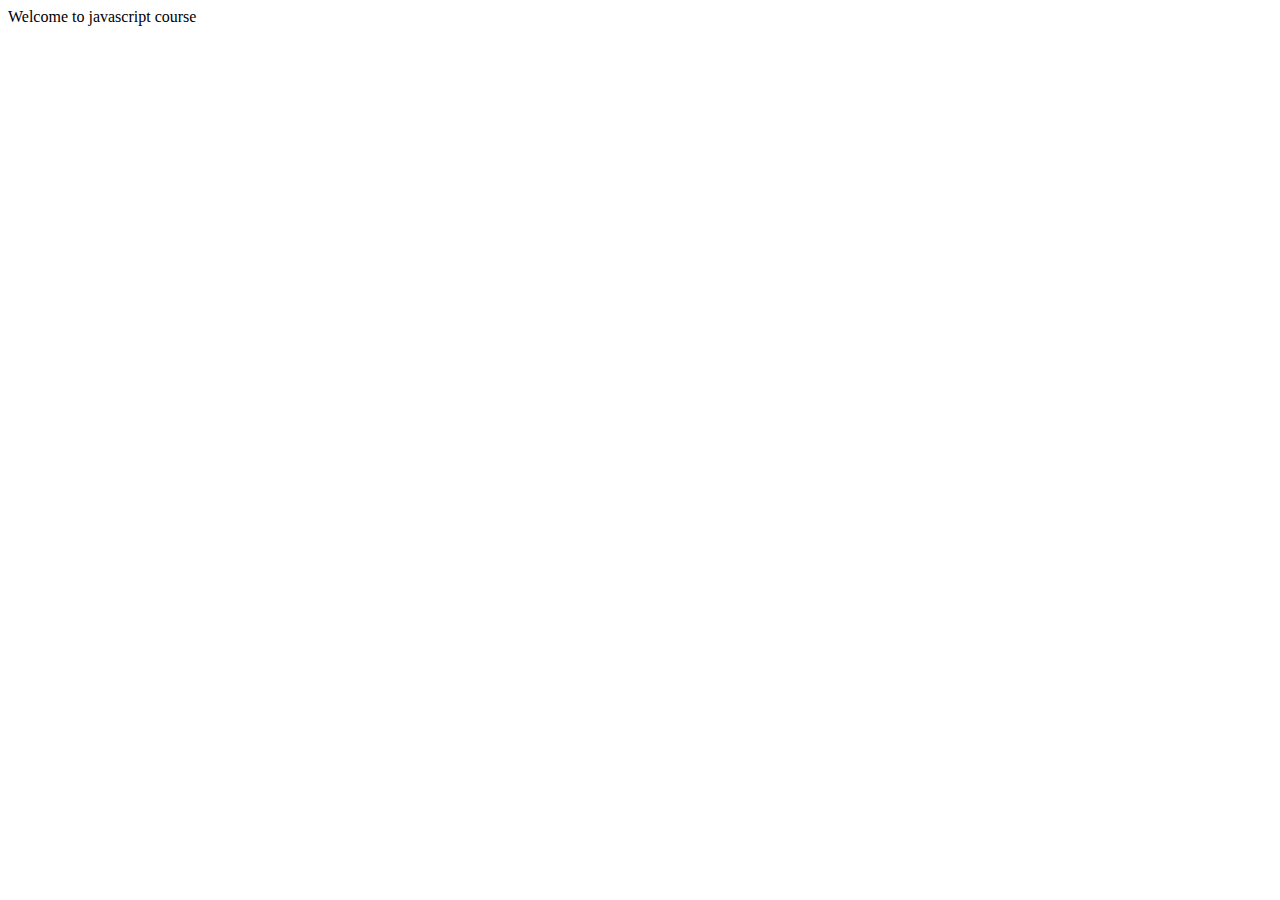
<file: index.html>
<!DOCTYPE html>
<html lang="en">
<head>
    <meta charset="UTF-8">
    <meta name="viewport" content="width=device-width, initial-scale=1.0">
    <title>Document</title>
</head>
<body>
    <div>Welcome to javascript course</div>
     <script src="./controlStructure/conditionalStatement.js"></script>
     <!-- <script src="dataType.js"></script> -->
</body>
</html>
</file>
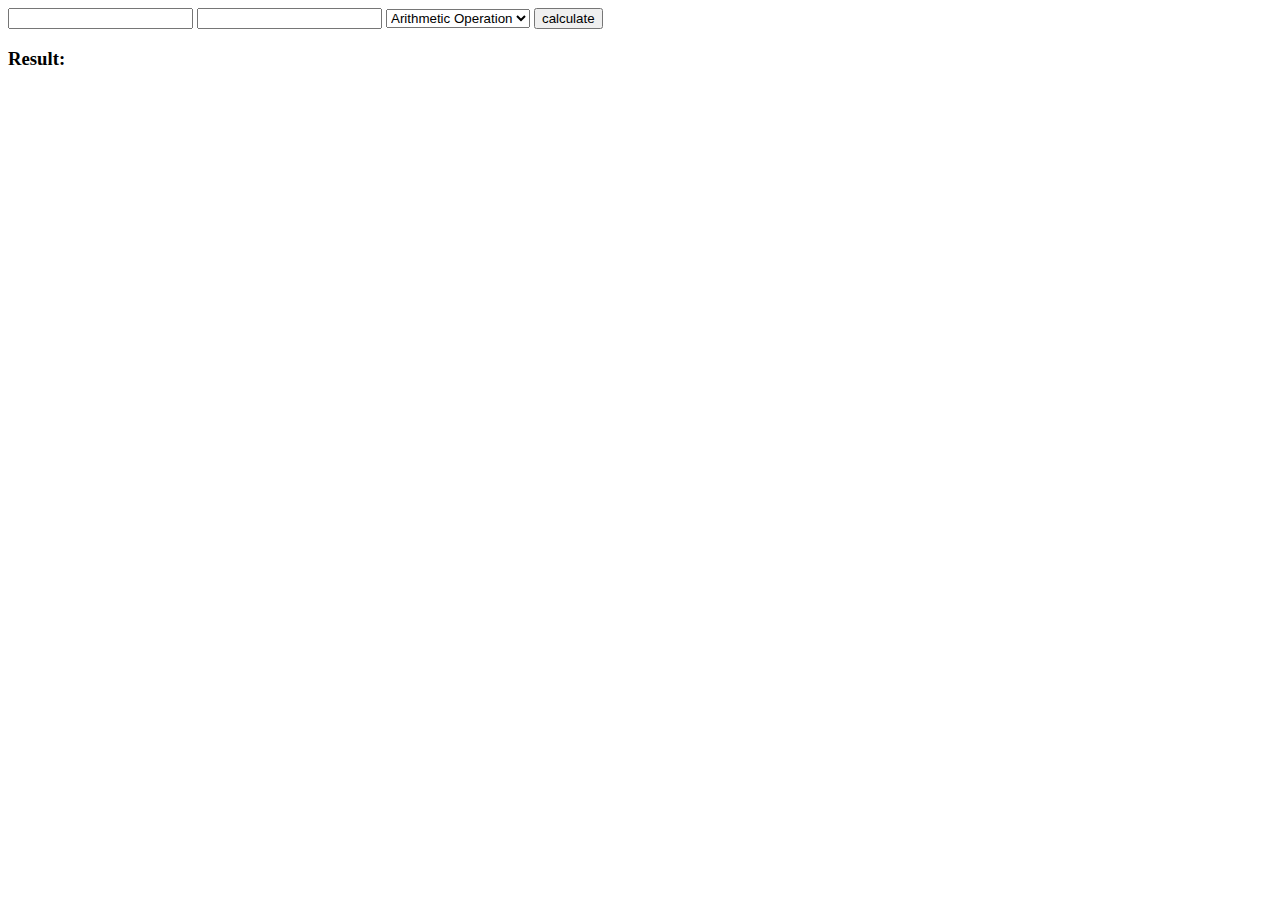
<file: calculator.html>
<!DOCTYPE html>
<html lang="en">
<head>
    <meta charset="UTF-8">
    <meta name="viewport" content="width=device-width, initial-scale=1.0">
    <title>Document</title>
</head>
<body>
    <form action="" id="main">
    <input type="number" id="inp1">
    <input type="number" id="inp2">
    <select name="" id="calculate">
        <option value="">Arithmetic Operation</option>
        <option value="+" id="plus">+</option>
        <option value="-" id="sub">-</option>
        <option value="*" id="mul">*</option>
        <option value="/"  idiv>/</option>
    </select>
    <button type="submit">calculate</button>
    <h3 id="result">Result:</h3>
</form>

<script src="calculator.js"></script>
</body>
</html>
</file>
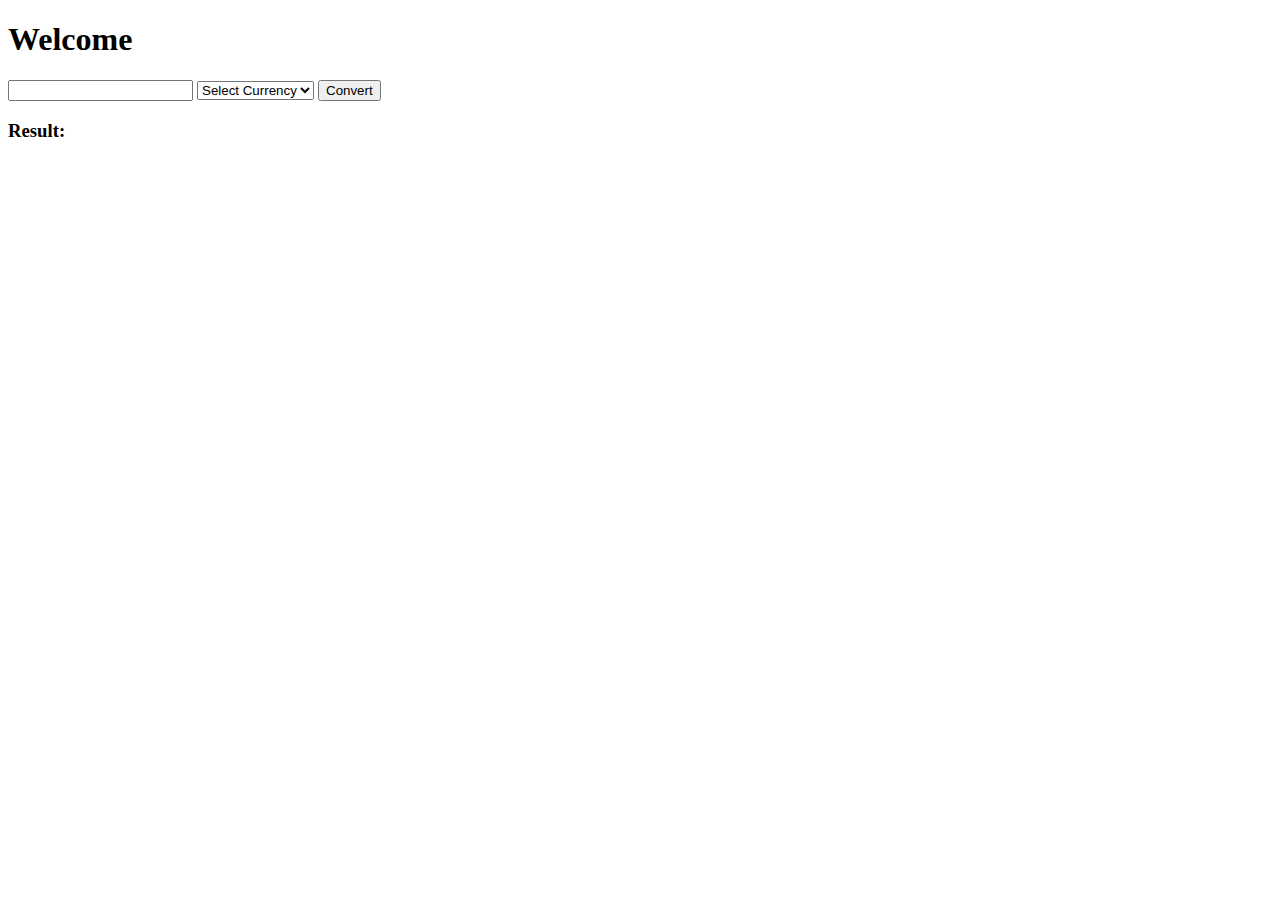
<file: currencyConverter.html>
<!DOCTYPE html>
<html lang="en">
<head>
    <meta charset="UTF-8">
    <meta name="viewport" content="width=device-width, initial-scale=1.0">
    <title>Document</title>
</head>
<body>
    <h1>Welcome</h1>
    <div class="">
        <form action="" id="theform">
            <input type="number" id="amount">
            <select name="" id="option">
                <option value="Select Currency"> Select Currency</option>
                <option value="1550"> Dollar</option>
                <option value="2100"> pounds</option>
            </select>
            <button type="submit" id="convert">Convert</button>
            <h3 id="result">Result:</h3>
        </form>
    </div>
    <script src="currencyConverter.js"></script>
</body>
</html>
</file>
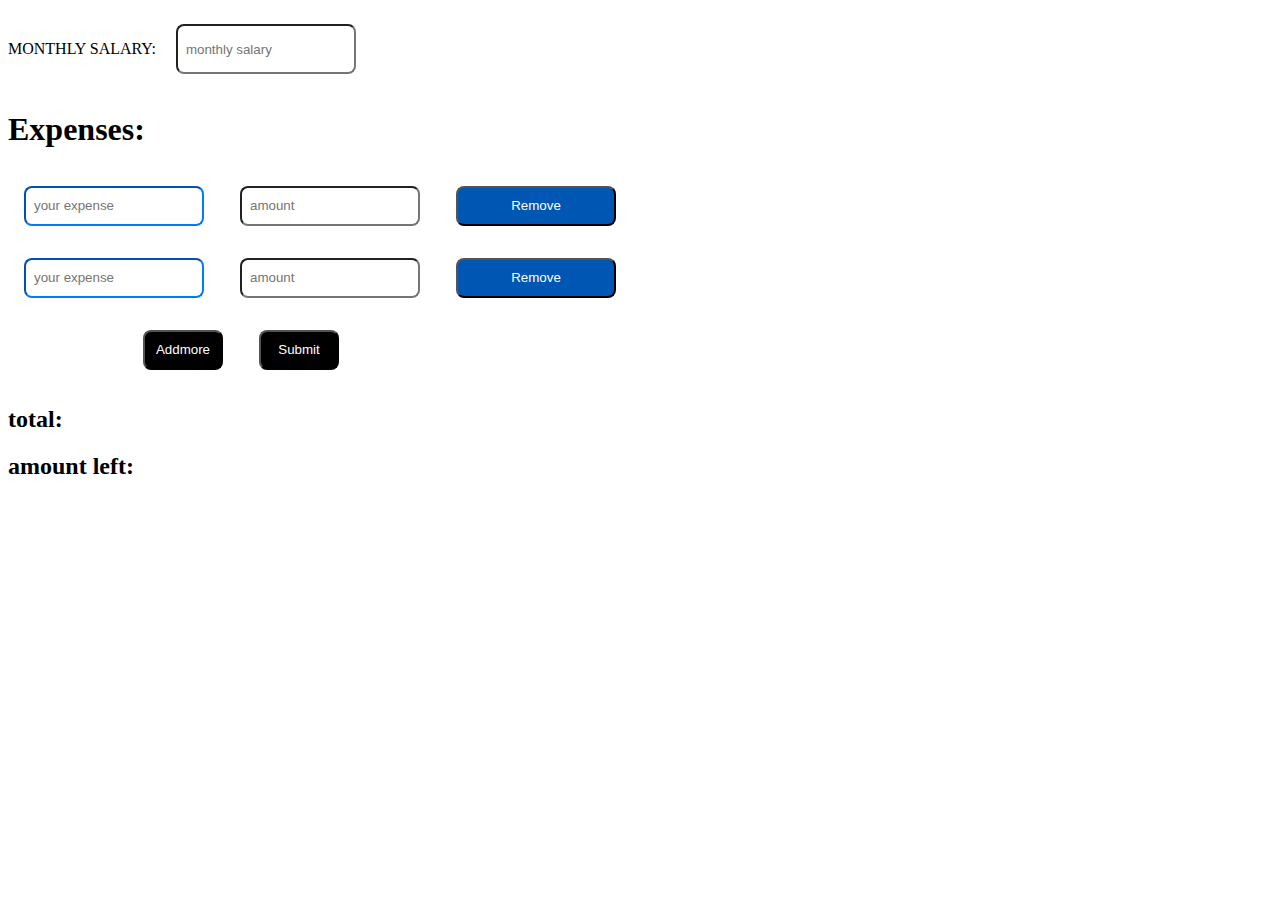
<file: firstjsproject.html>
<!DOCTYPE html>
<html lang="en">

<head>
    <meta charset="UTF-8">
    <meta name="viewport" content="width=device-width, initial-scale=1.0">
    <title>Document</title>

    <link rel="stylesheet" href="firstjsproject.css">
</head>

<body>
    <form>
        <div id="maindiv">
            <div>
                <label for="salary">MONTHLY SALARY:</label>
                <input type="number" placeholder="monthly salary" id="salary" required>
            </div>
            <div class="">
                <h1>Expenses:</h1>
                <input type="text" placeholder="your expense" class="expense">
                <input type="number" class="amount" placeholder="amount" required>
                <button type="button" class="removebtn" onclick="remove_fn(this)">Remove</button>
            </div>
            <div>
                <input type="text" placeholder="your expense" class="expense">
                <input type="number" class="amount" placeholder="amount" required>
                <button type="button" class="removebtn" onclick="remove_fn(this)">Remove</button>
            </div>
        </div>
        <button type="submit" id="addmore" onclick="extend()">Addmore</button>
        <button type="submit" id="submitbtn">Submit</button>

        </div>
    </form>
    <h2>total: <span id="total"></span></h2>
    <h2> amount left: <span id="Amount left"></span></h2>
    <script src="firstjsproject.js"></script>
</body>

</html>
</file>
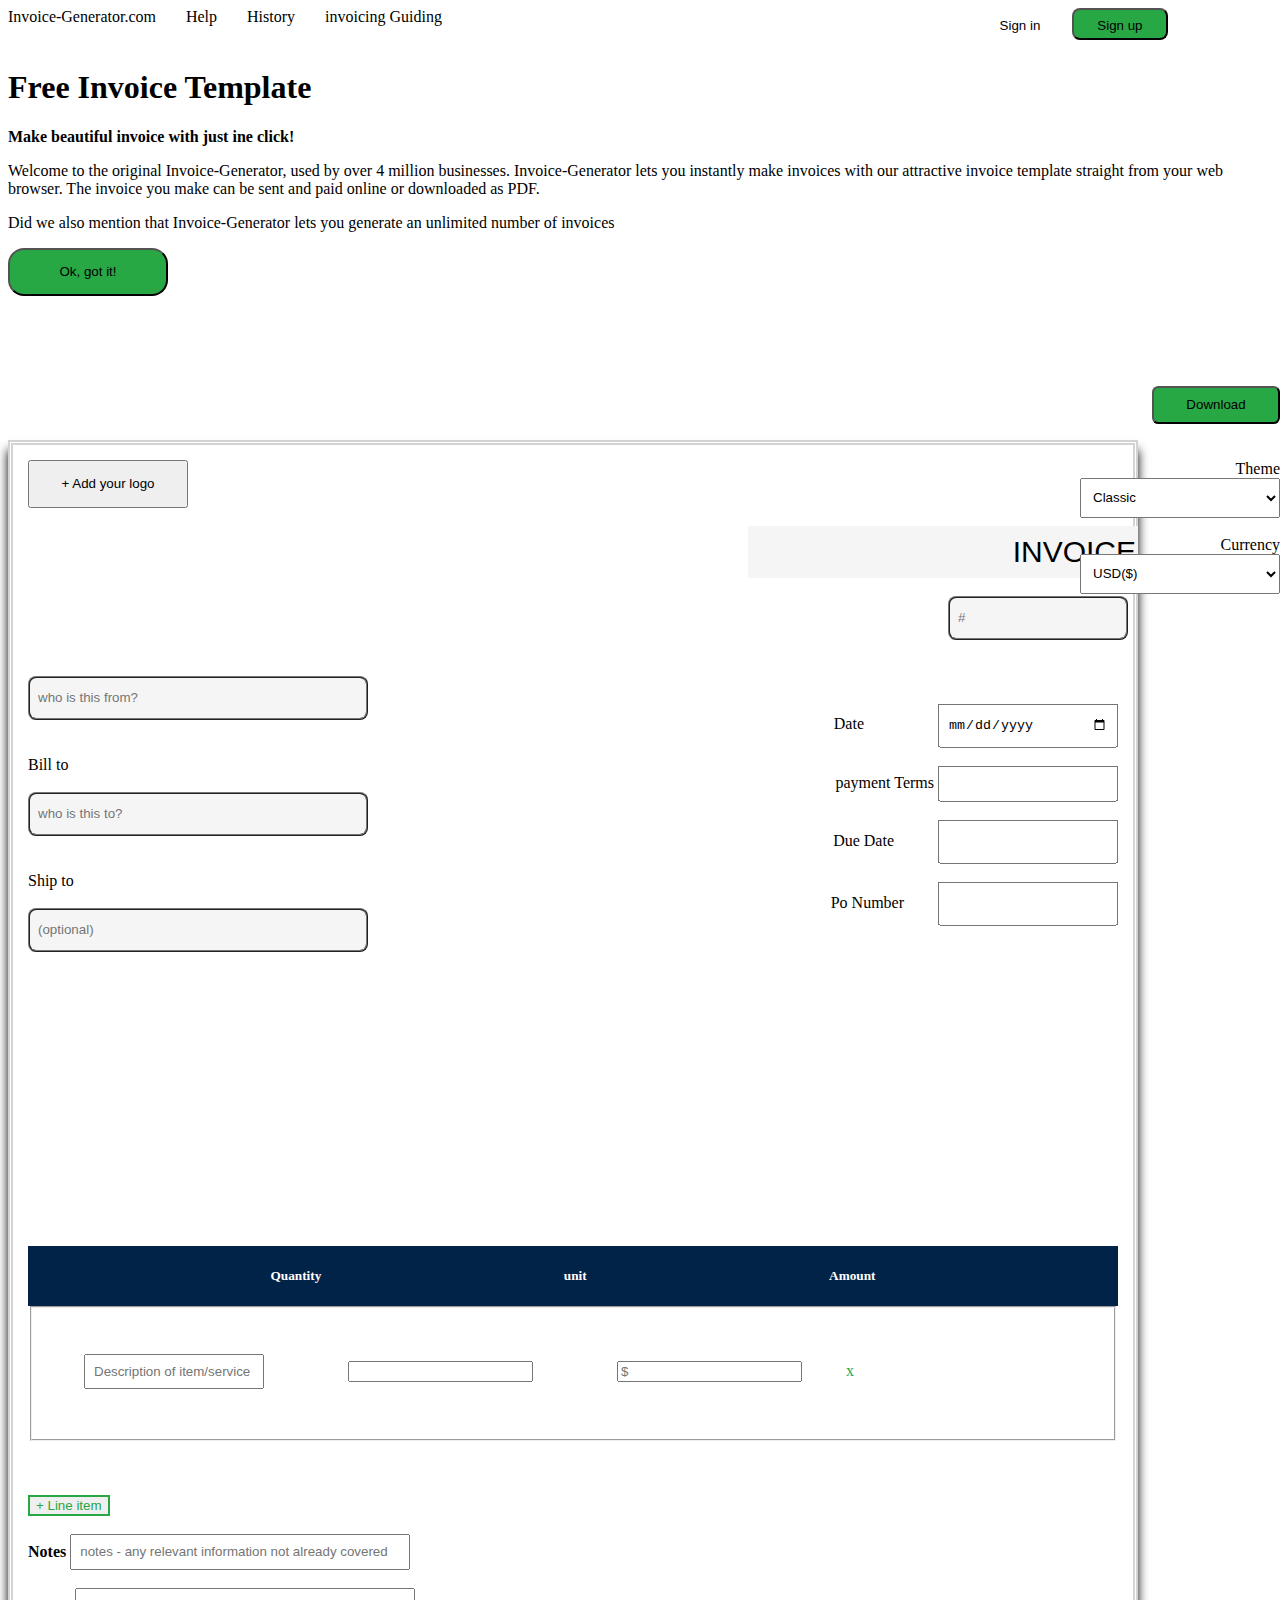
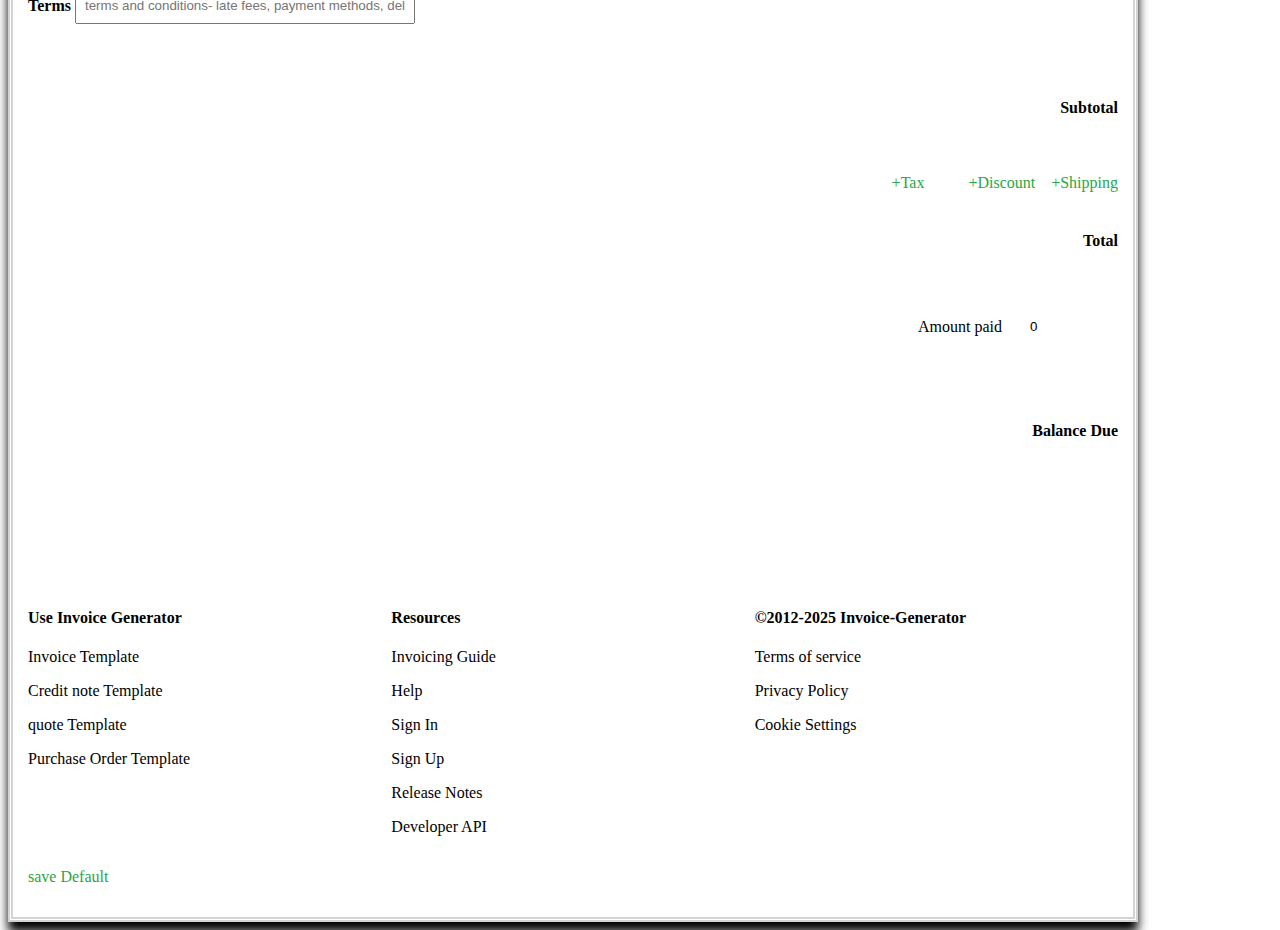
<file: invoice-Generator.html>
<!DOCTYPE html>
<html lang="en">

<head>
    <meta charset="UTF-8">
    <meta name="viewport" content="width=device-width, initial-scale=1.0">
    <title>Document</title>
    <link rel="stylesheet" href="invoice-Generator.css">
</head>

<body>
    <div class="firsthead">
        <a href="">Invoice-Generator.com</a>
        <a href="#help">Help</a>
        <a href="#history">History</a>
        <a href="#invoice guiding">invoicing Guiding</a>
        <div class="insidediv">
            <a href="./invoicesignin.html"><button class="in">Sign in</button></a>
            <a href="./invoicesignup.html"><button class="up">Sign up</button></a>
        </div>
    </div>

    <div class="head">
        <h1>Free Invoice Template</h1>
        <b>Make beautiful invoice with just ine click!</b>
        <br>
        <p>Welcome to the original Invoice-Generator, used by over 4 million businesses. Invoice-Generator lets you
            instantly make invoices with our attractive invoice template straight from your web browser. The invoice you
            make can be sent and paid online or downloaded as PDF.</p>
        <p>Did we also mention that Invoice-Generator lets you generate an unlimited number of invoices</p>
        <button type="button" class="okbtn" onclick=" remove_fn(this)">Ok, got it!</button>
    </div>
    <br>
    <br><br><br><br>
    
    </div>
    <div class="end">
        <button class="downloadbtn">Download</button>
        <br><br><br>
        <label for="">Theme</label>
        <br>
        <select name="" id="" class="conditions">
            <option value="">Classic</option>
            <option value="">Slate</option>
        </select>
        <br><br>
        <label for="">Currency</label>
        <br>
        <select name="" id="" class="conditions">
            <option value="USD($)">USD($)</option>
            <option value="NAIRA()">NAIRA</option>
            <option value="EURO()">EURO</option>
            <option value="YUAN">YUAN</option>
        </select>
    </div>
    <br> <br> <br>
    <div class="mainhead">
        <button class="logobtn">+ Add your logo</button>
        <br><br>
        <input type="text" value="INVOICE" class="itsinvoice">
        <br><br>
        <div class="hero_section">
            <input type="text" placeholder="#" class="section1">
            <br><br><br>
            <input type="text" placeholder="who is this from?" class="section">
          <br><br><br>
            <label for=""> Bill to</label>  <br> <br>
            <input type="text" placeholder="who is this to?" class="section">
    <br><br><br>
            <label for="">Ship to</label><br> <br>
            <input type="text" placeholder="(optional)" class="section">
            </span>
        <br><br>

        <div class="info">
            <label for=""> Date
                <input type="date" class="date">
            </label>
            <br><br>
            <label for=""> payment Terms</label>
            <input type="text" class="terms">
            <br><br>
            <label for=""> Due Date
                <input type="text" class="due">
            </label>
            <br><br>
            <label for=""> Po Number
                <input type="number" class="num">
            </label>
        </div>
        <br><br><br>

        <div class="semi">
            <h5>Quantity</h5>
            <h5 class="unit">unit</h5>
            <h5>Amount</h5>
        </div>
        <div class = "parentdiv">
            <fieldset>
                <input type="text" placeholder="Description of item/service" class="desc">
                <input type="number" id="num_input" oninput="subtotal(); total()">
                <input type="number" id="num_amt" placeholder="$" oninput="subtotal(); total()">
                <span class="cancel" onclick="cancel(this)"> x </span>
            </fieldset>
            <br>
        </div>
        <br><br>
        <button type="click" id="addbtn">+ Line item</button>

        <br><br>
        <div class="no">
            <b>Notes</b>
            <input type="text" class="note" placeholder="notes - any relevant information not already covered">
            <br><br>
            <b>Terms</b>
            <input type="text" class="note"
                placeholder="terms and conditions- late fees, payment methods, delivery schedule">
        </div>
        <br> <br> <br>
        <div class="taxarea">
 <h4>Subtotal<span class="sub"></span></h4>
<br> <br>

        </div>
<div class="discountarea">
    <span class="tax">+Tax</span>
    <span class ="discountbtn">+Discount</span>&nbsp;&nbsp;&nbsp;
     <span class="shipping">+Shipping</span>
</div>
<br>
<div class="taxarea">
 <h4>Total<span class="subs"></span></h4>

</div> <br><br>
<div class="taxarea">
    <label for="">Amount paid</label>&nbsp;&nbsp;&nbsp;&nbsp;
<input type="number" class="amt"  oninput="balancedue()" placeholder="$" value="0">
</div>
<br><br><br>
<div class="taxarea">
    <h4>Balance Due<span class="balance_due"></span></h4>
    </div>
    </div>

    <br><br><br><br>

    </fieldset>
    <br> <br><br>
    <div class="resources">
        <div class="">
            <h4>Use Invoice Generator</h4>
            <p>Invoice Template</p>
            <p>Credit note Template</p>
            <p>quote Template</p>
            <p>Purchase Order Template</p>
        </div>


        <div class="">
            <h4>Resources</h4>
            <p>Invoicing Guide</p>
            <p>Help</p>
            <p>Sign In</p>
            <P>Sign Up</P>
            <p>Release Notes</p>
            <p>Developer API</p>
        </div>
        <div class="">
            <h4>&copy;2012-2025 Invoice-Generator</h4>
            <p>Terms of service</p>
            <p>Privacy Policy</p>
            <p>Cookie Settings</p>
        </div>
    </div>

    <p class="save">save Default</p>
    <script src="invoice-Generator.js"></script>
</body>

</html>
</file>
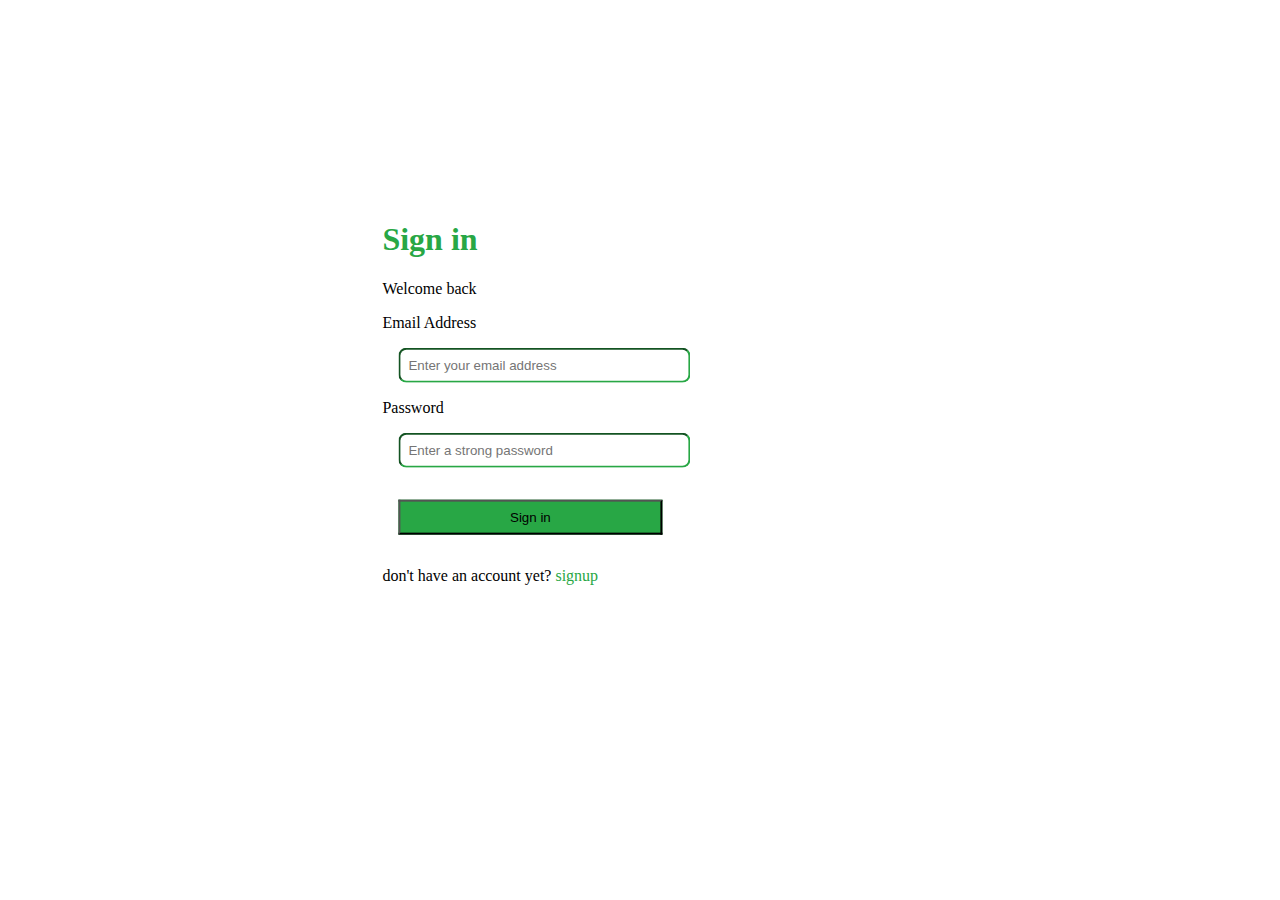
<file: invoicesignin.html>
<!DOCTYPE html>
<html lang="en">
<head>
    <meta charset="UTF-8">
    <meta name="viewport" content="width=`, initial-scale=1.0">
    <title>Document</title>
    <link rel="stylesheet" href="invoicesignin.css">
</head>
<body>
    <div class="main">
        <h1>Sign in</h1>
        <p>Welcome back</p>
        <label for="Email">Email Address</label> <br>
        <input type="text" placeholder="Enter your email address">
        <br>
        <label for="Password">Password</label> <br>
        <input type="password" placeholder="Enter a strong password">
        <br>
        <button>Sign in</button> <br>
        <p>don't have an account yet? <a href="invoicesignup.html" class="signup">signup</a></p>
    </div>
</body>
</html>
</file>
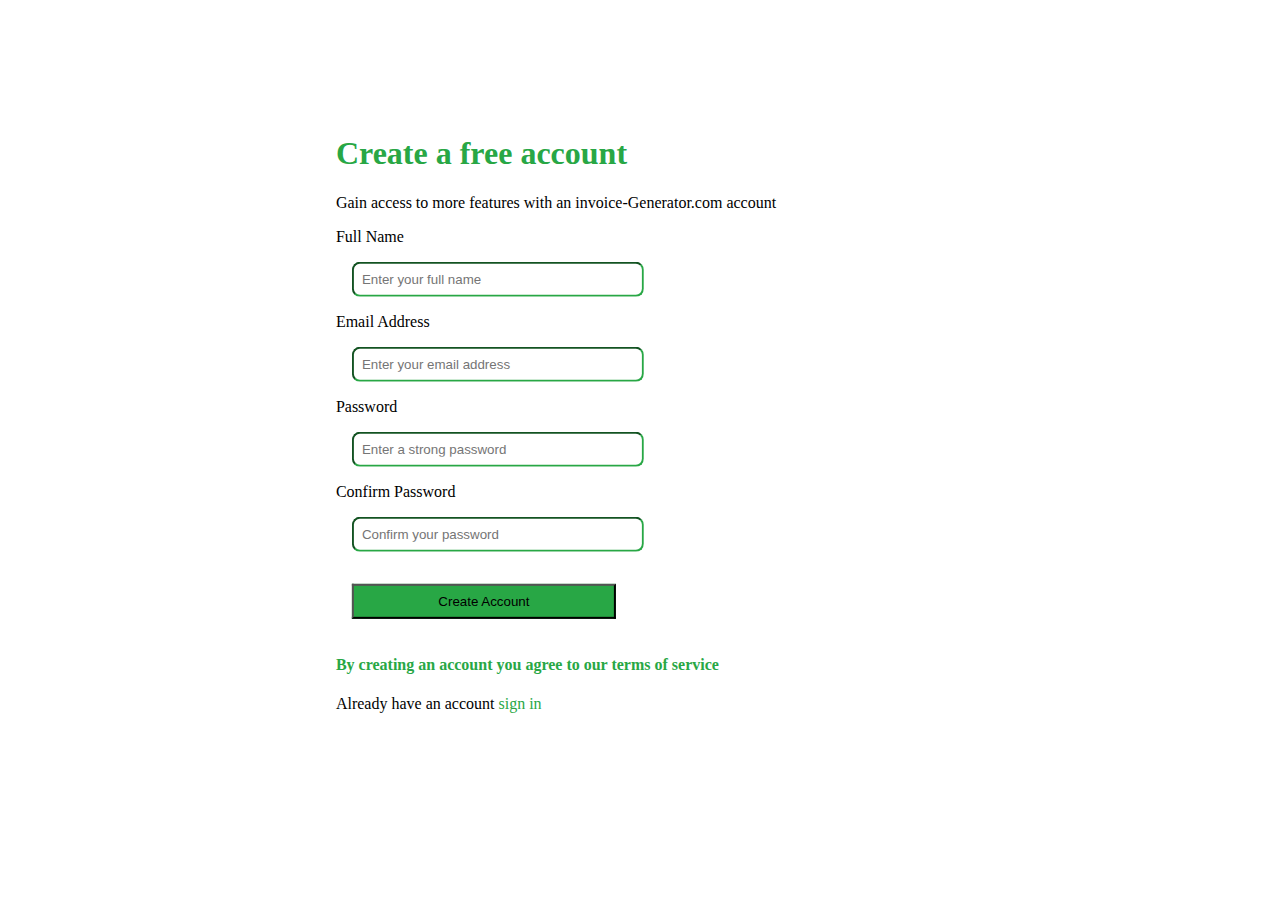
<file: invoicesignup.html>
<!DOCTYPE html>
<html lang="en">
<head>
    <meta charset="UTF-8">
    <meta name="viewport" content="width=device-width, initial-scale=1.0">
    <title>Document</title>
    <link rel="stylesheet" href="invoicesignup.css">
</head>
<body>
    <div class="main">
        <h1>Create a free account</h1>
        <p>Gain access to more features with an invoice-Generator.com account</p>
        <label for="Full name">Full Name</label> <br>
        <input type="text" placeholder="Enter your full name">
        <br>
        <label for="Email">Email Address</label> <br>
        <input type="text" placeholder="Enter your email address">
        <br>
        <label for="Password">Password</label> <br>
        <input type="password" placeholder="Enter a strong password">
        <br>
        <label for="password"> Confirm Password</label> <br>
        <input type="password" placeholder="Confirm your password">
        <br> 
        <button>Create Account</button> <br>
        <h4 class="second">By creating an account you agree to our terms of service</h4>
        <p>Already have an account <a href="./invoicesignin.html" class="signin">sign in</a></p>
    </div>

    
</body>
</html>
</file>
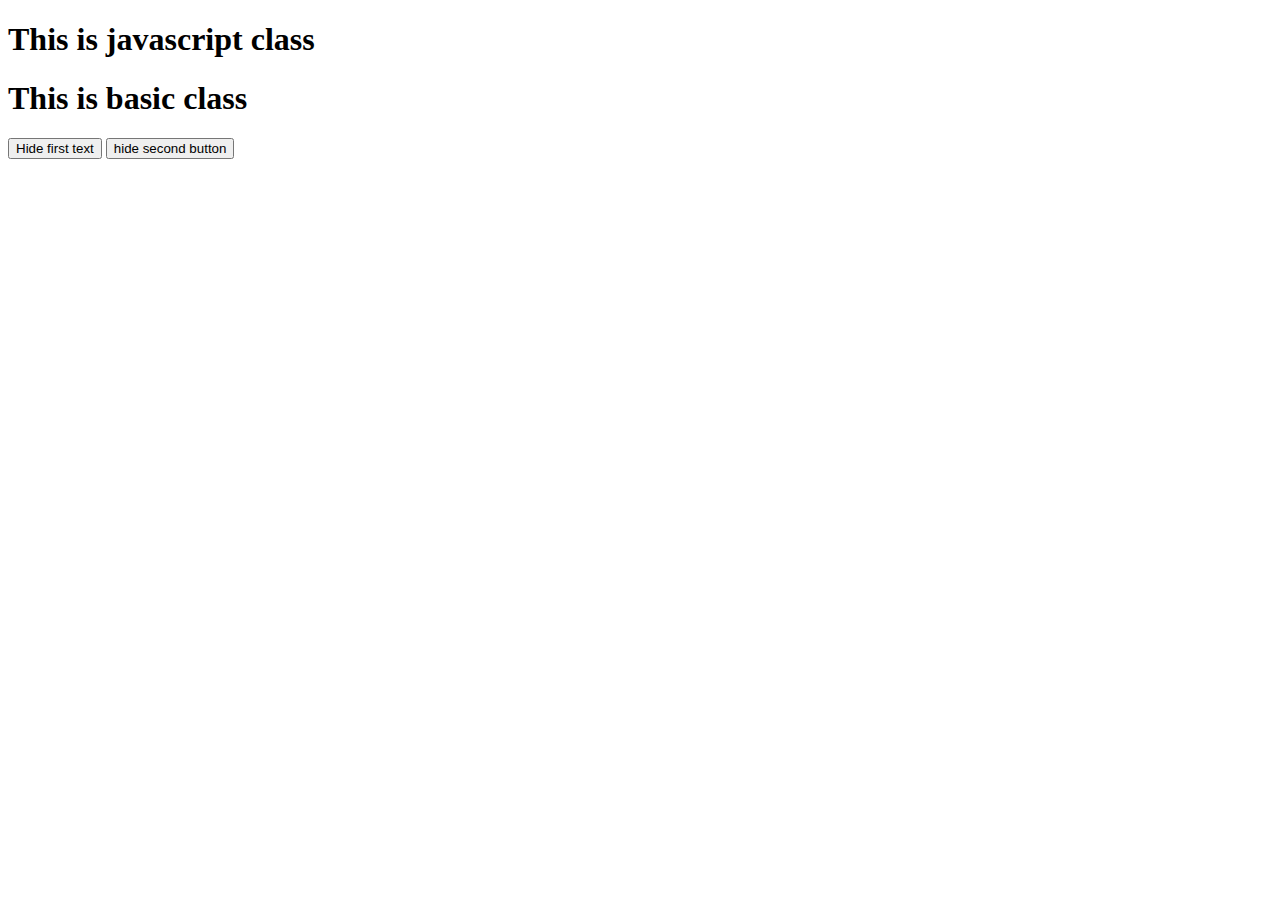
<file: jquery.html>
<!DOCTYPE html>
<html lang="en">
<head>
    <meta charset="UTF-8">
    <meta name="viewport" content="width=device-width, initial-scale=1.0">
    <title>Document</title>
</head>
<body>
    <h1 id="h1text" class="h1textclass">This is javascript class</h1>
    <h1 id="h1text2" class="h1textclass">This is basic class</h1>
<button type="button" id="firstbtn">Hide first text</button>
<button type="button" id="secondbtn"> hide second button</button>
<script src="jquery.js"></script>
</body>
</html>
</file>
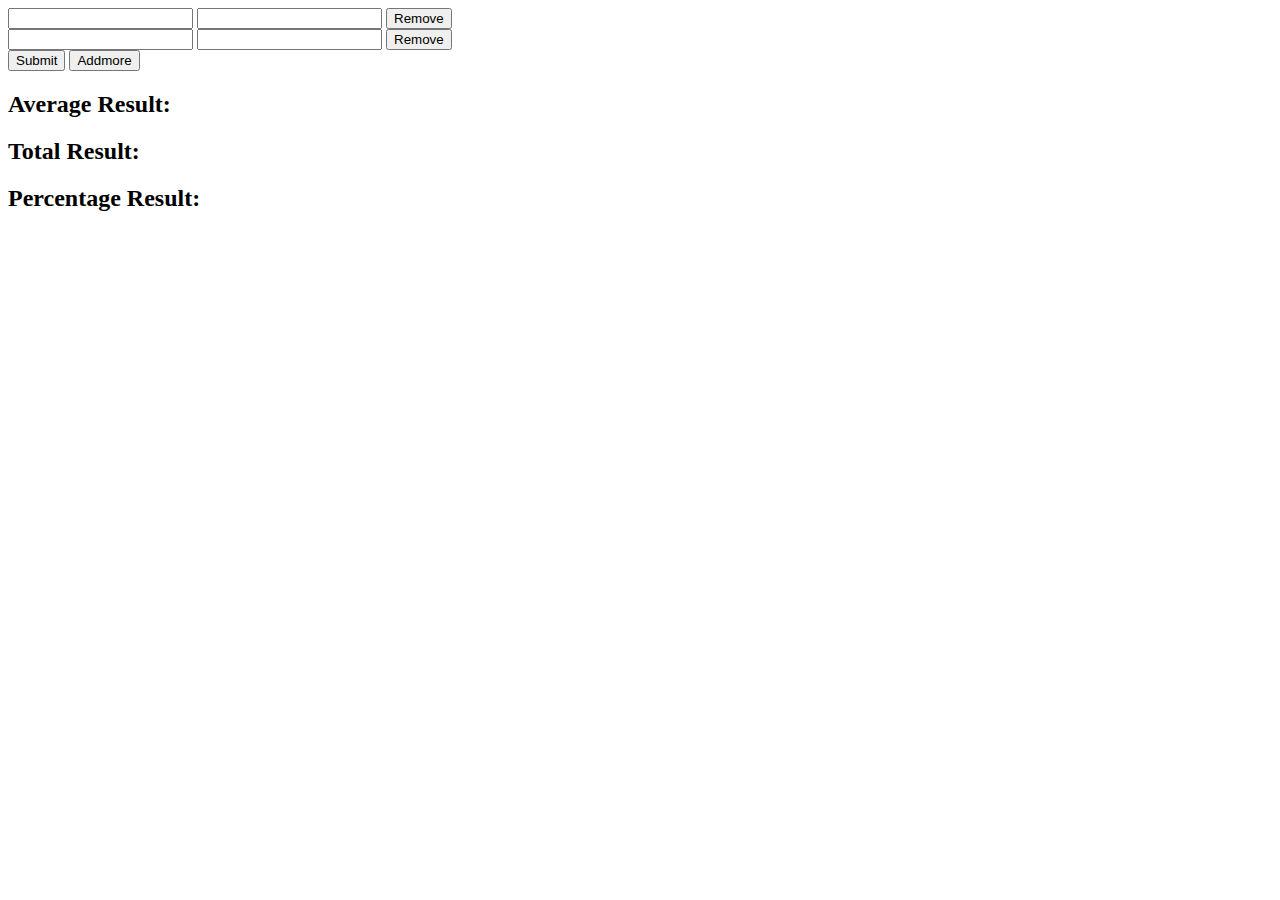
<file: new.html>
<!DOCTYPE html>
<html lang="en">

<head>
    <meta charset="UTF-8">
    <meta name="viewport" content="width=device-width, initial-scale=1.0">
    <title>Document</title>
</head>

<body>

    <!-- <form action="" id="theform">
        <input type="number" id="num1" >
        <input type="number" id="num2">
        <button type="submit" id="submitbtn">Submit</button>
    </form> -->

    <!-- <input type="number" id="num1" >
     <input type="number" id="num2">
      <button type="submit" id="submitbtn" onclick="sumit()">Submit</button>
    
    <h2>Result:<span id="mytotal"></span></h2> -->
    <!-- <form id="theform">
        <div>
            <input type="text" id="subject1">
            <input type="number" id="score1">
        </div>
        <div>
            <input type="text" id="subject2">
            <input type="number" id="score2">
        </div>
        <button type="submit" id="submitbutton">Submit</button>
    </form>
    <h2>Result:<span id="mytotal"></span></h2>-->



    <!-- CODE FOR AVERAGE SCORE, TOTAL SCORE, PERCENTAGE -->

    <div id="parentdiv">
        <div>
            <input type="text" class="subject1">
            <input type="number" class="score1">
            <button type="button" onclick="remove_fn(this)"> Remove</button>
        </div>

        <div>
            <input type="text" class="subject1">
            <input type="number" class="score1">
            <button type="button" onclick="remove_fn(this)"> Remove</button>
        </div>

        <!-- <div>
            <input type="text" id="subject3">
            <input type="number" id="score3">
            <button type="button" onclick="remove_fn(this)"> Remove</button>
        </div>

        <div>
            <input type="text" id=" subject4">
            <input type="number" id="score4">
            <button type="button" onclick="remove_fn(this)"> Remove</button>
        </div> -->
    </div>
    <button type="submit" id="submitbtn">Submit</button>
    <button type="submit" onclick="add_more_fn()" id="addmore">Addmore</button>
    </form>
    <h2> Average Result: <span id="average"></span></h2>
    <h2>Total Result: <span id="total"></span></h2>
    <h2> Percentage Result: <span id="percentage"></span></h2>
    <p id="text"></p>


    <script src="new.js"></script>

</body>

</html>
</file>
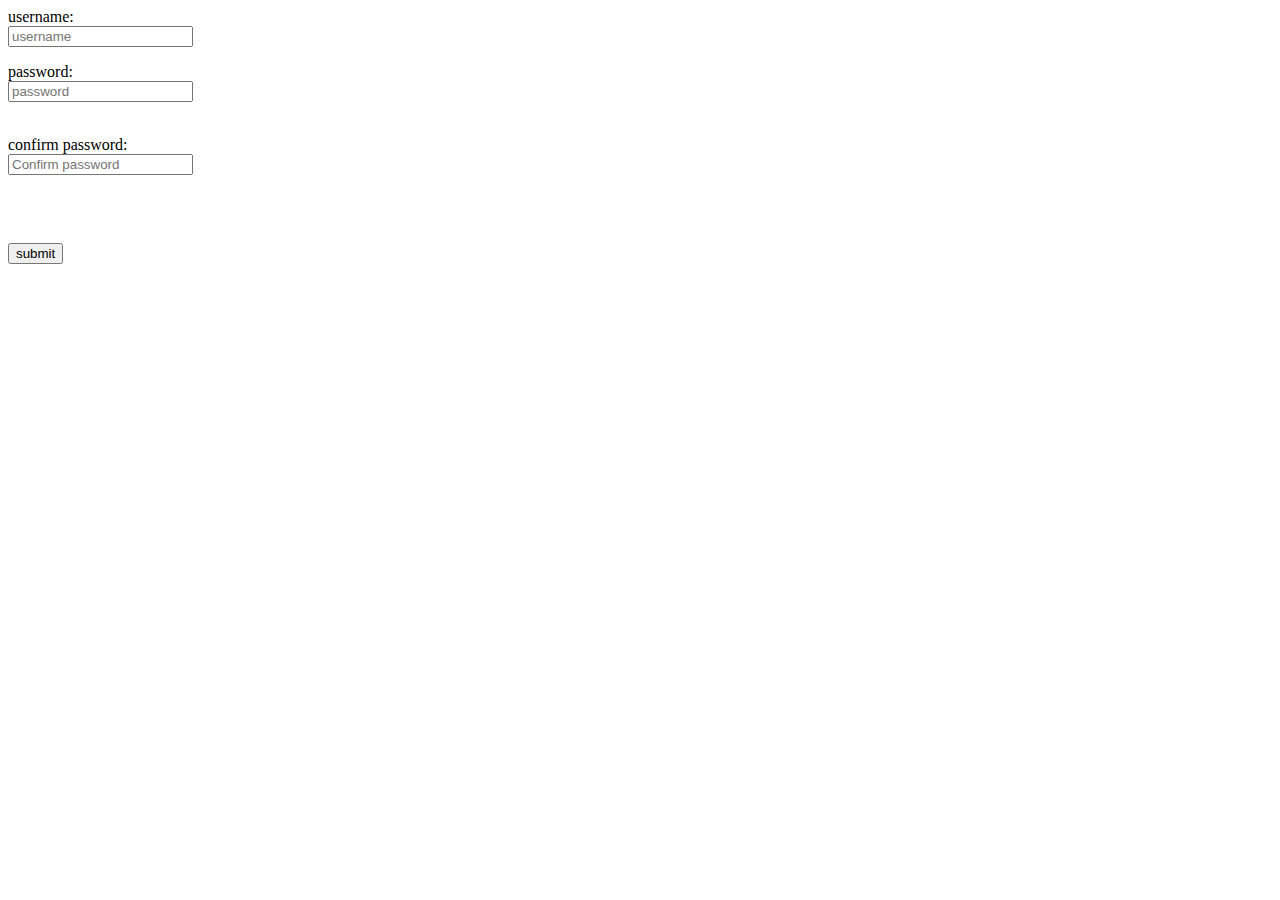
<file: newclass.html>
<!DOCTYPE html>
<html lang="en">

<head>
    <meta charset="UTF-8">
    <meta name="viewport" content="width=device-width, initial-scale=1.0">
    <title>Document</title>
    <link rel="stylesheet" href="newclass.css">
</head>

<body>
    <form action="" id="itsform">
        <div class="form-group">
            <label for="username"> username:</label>
            <br>
            <input type="text" id="username" placeholder="username">
            <br>
            <p id="user"></p>
        </div>
        <div class="form-group">
            <label for="password"> password:</label>
            <br>
            <input type="password" id="password" placeholder="password">
            <p id="password_warning"></p>
        </div>
        <br>
        <div class="form-group">
            <label for="comfirm password"> confirm password:</label>
            <br>
            <input type="password" id="c-password" placeholder="Confirm password" oninput="confirmpassword()">
            <p id="confirm_warning"></p>
            <br> <br>
        </div>
        <div class="info">
            <p id="username_info"></p>
            <p id="password_info"></p>
            <p id="confirmpassword_info"></p>
        </div>
        <button type="submit" id="submit">submit</button>
    </form>
<br><br><br>




    


</html>
    
    <script src="newclass.js"></script>
</body>

</html>
</file>
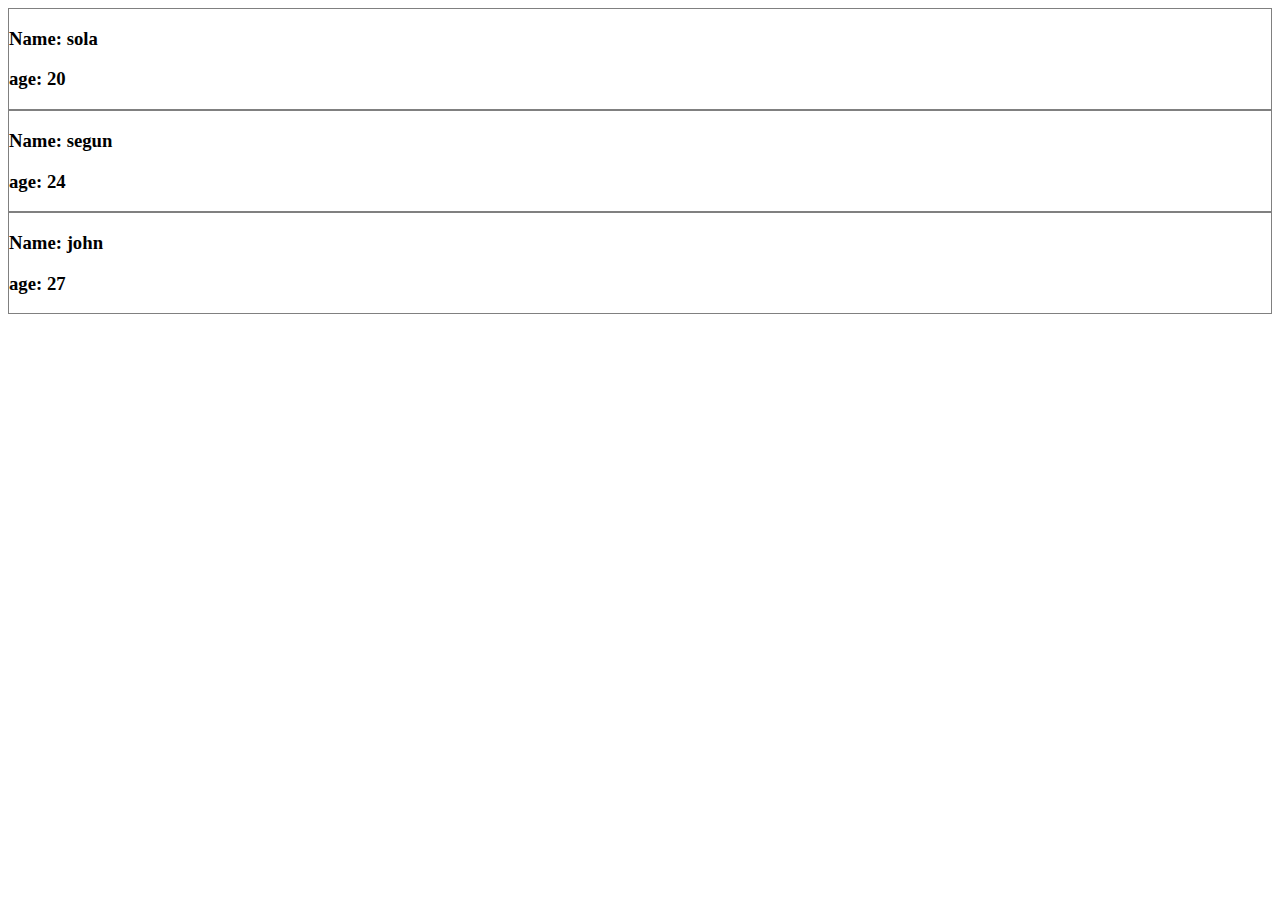
<file: practice.html>
<!DOCTYPE html>
<html lang="en">

<head>
    <meta charset="UTF-8">
    <meta name="viewport" content="width=device-width, initial-scale=1.0">
    <title>Document</title>
</head>

<body>

</body>

</html>

<body>
    <!-- <form action="">
        <div>
            <input type="number" class="input1">
            <input type="number" class="input2">
        </div>

        <div>
            <input type="number" class="input1">
            <input type="number" class="input2">
        </div>
        
        <div>
            <input type="number" class="input1">
            <input type="number" class="input2">
        </div>
        <button type="submit" id="submitbtn" >Submit</button>
        <h2>total sum:<span id="sum1"></span></h2>
        <h2>total sum:<span id="sum2"></span></h2>
        <h2>difference:<span id="difference3"></span></h2>
    </form> -->

<div id="parentdiv">
<div>
</div> 

    </div>

    <div id="main">
<button type="button" id="submitbtn">Generate</button>
<h1>Welcome</h1>
<div class="card" style="border: 1px solid grey">
    <!-- <h3>Chukwu</h3>
    <h3>57</h3> -->
</div>
</div>












    <script src="practise.js"></script>
</body>

</html>
</file>
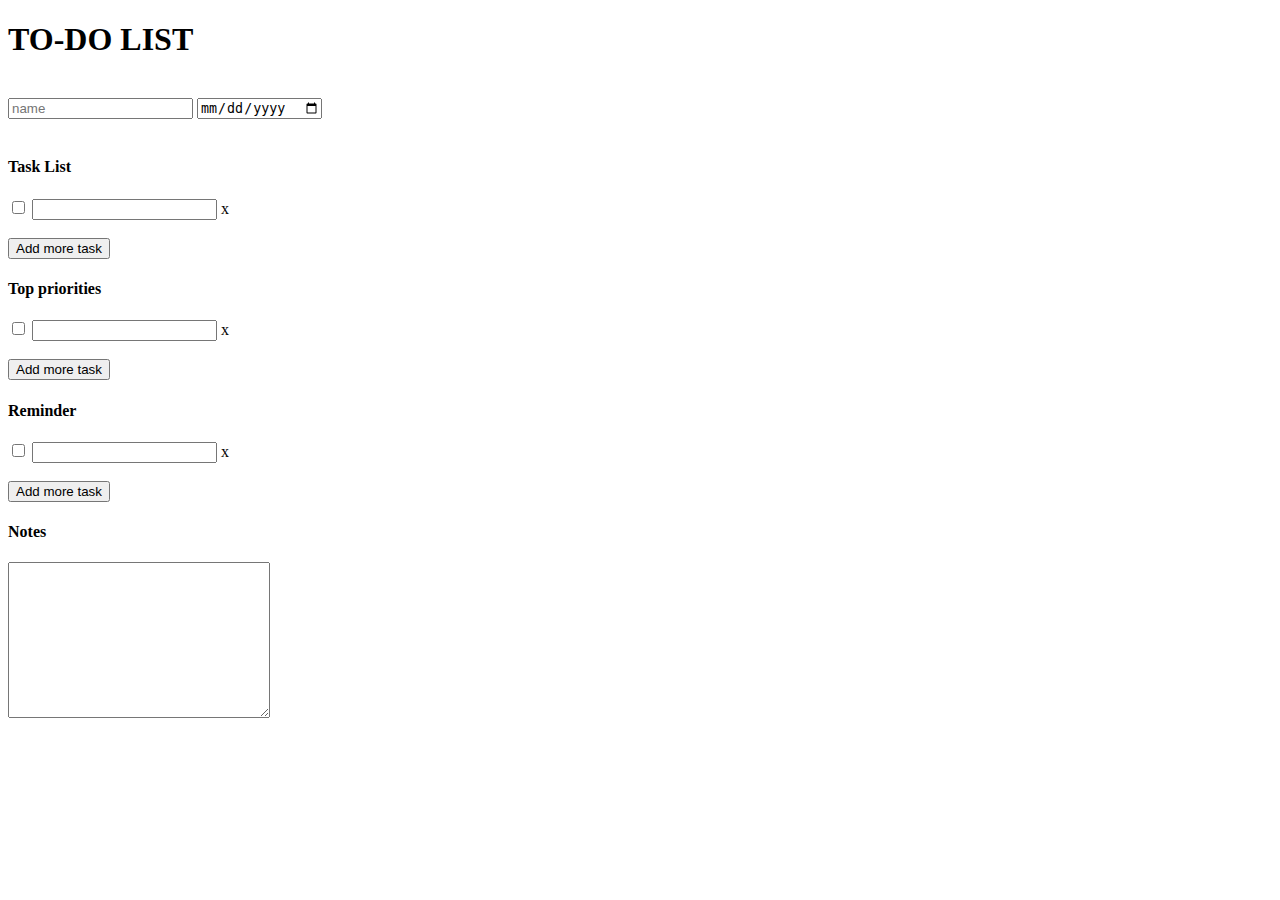
<file: todolist.html>
<!DOCTYPE html>
<html lang="en">
<head>
    <meta charset="UTF-8">
    <meta name="viewport" content="width=device-width, initial-scale=1.0">
    <title>Document</title>
    <link rel="stylesheet" href="todolist.css">
</head>
<body>
    <h1>TO-DO LIST</h1>
    <br>
    <input type="text" placeholder="name">
    <input type="date">

    <br><br>
    <div class="main">
<div id ="tasklist">
    <h4 class="tasks">Task List</h4> 
<input type="checkbox"> <span><input type="text"></span>  <span class="remove" onclick="remove_fn(this)">x</span><br> <br>
</div>
<button type="submit" class="add"> Add  more task</button>
<br>
<div id ="top">
    <h4 class="tasks">Top priorities</h4>
    <input type="checkbox"> <span><input type="text"></span> <span class="remove"onclick="remove_fn(this)">x</span><br> <br>
</div>
<button type="button" class="top" > Add  more task</button>
<br>
<div id ="reminder">
    <h4 class="tasks">Reminder</h4>
    <input type="checkbox"> <span><input type="text"></span> <span class="remove" onclick="remove_fn(this)">x</span><br> <br>
</div>
<button type="button" class="re"> Add  more task</button>
    <div class="note">
        <h4 class="tasks">Notes</h4>
        <textarea name="" id="" cols="30" rows="10"></textarea>
    </div>
</div>


    </div>
  <script src="todolist.js"></script>
</body>
</html>
</file>
<file: firstjsproject.css>
:root{
    --primary_color:#000;
    --secondary_color: #fff;
    --tertiary_color:#007bff;
    --complementary_color:#0056b3;
}
body{
    background-color: var(--secondary_color);

}
.expense{
    width: 10rem;
    padding: 0.5rem;
    margin: 1rem;
    height: 20px;
    border-radius: 0.5rem; 
}
.amount{
    width: 10rem;
    padding: 0.5rem;
    margin: 1rem;
    height: 20px;
    border-radius: 0.5rem;
}
#salary{
    width: 10rem;
    padding: 0.5rem;
    margin: 1rem;
    height: 30px;
    border-radius: 0.5rem;
}
.maindiv{
    display: block;
    flex-wrap: wrap;
    flex-direction: column;
    align-items: center;
    position: absolute;
    top: 40%;
    left: 40%;
    transform: translate(-40%, -40%)
    
}
.maindiv input{
    margin: 0.5rem;
    padding: 0.5rem;
    border-radius: 0.5rem;
    font-size: 20px;
}

.expense{
    border-color: var(--tertiary_color)
}
input:hover{
    cursor:pointer;
    border-color: var(--primary_color);
}
.removebtn{
width: 10rem;
    padding: 0.5rem;
    margin: 1rem;
    height: 40px;
    border-radius: 0.5rem;
    background-color: var(--complementary_color);
    color: #fff;
}
.removebtn:hover{
    background-color: var(--primary_color);
    cursor: pointer;

}
#addmore{
    width: 5rem;
    padding: 0.5rem;
    margin: 1rem;
    height: 40px;
    border-radius: 0.5rem;
    background-color: var(--primary_color);
    color: #fff; 
    margin-left: 135px;
    cursor: pointer;
}
#submitbtn{
    width: 5rem;
    padding: 0.5rem;
    margin: 1rem;
    height: 40px;
    border-radius: 0.5rem;
    background-color: var(--primary_color);
    color: #fff; 
    cursor: pointer;
}
</file>
<file: invoice-Generator.css>
:root{
    --primary_color:#000;
    --secondary_color: #fff;
    --tertiary_color:#28a745;
    --complementary_color:#012347;
    --others:whitesmoke;
}
body{
 background-color:  var(--secondary_color);
 
}

 .head{
    background-color: var(--others);
 }
  .mainhead{
    padding: 15px;
    box-shadow: lightgrey;
    border: 5px double lightgrey ;
    margin-right: 200px;
    box-shadow: 0px 10px 10px ;
    /* outline: 1px solid lightgrey; */
    width: 1090px;

 }
.firsthead{
    display: flex;
    text-align: right;
    text-decoration: none;
    gap: 30px;
    background-color:var(--secondary_color);
    height: 40px;
}
.firsthead a{
    text-decoration: none;
    color:var(--primary_color)

}
.firsthead a:hover{
    text-decoration: underline;
    cursor: pointer;
}
.insidediv{
    margin-left: 500px;
}
.in{
    text-decoration: none;
    border-radius: 0.5rem;
    padding: 0.5rem;
    height: 2rem;
    width: 6rem;
    background-color: var(--secondary_color);
    border: none;
}
.in:hover{
    cursor: pointer;
    text-decoration: underline;
    background-color: var(--tertiary_color);
}
.up{
    text-decoration: none;
    border-radius: 0.5rem;
    padding: 0.5rem;
    height: 2rem;
    width: 6rem;
    background-color: var(--tertiary_color);
}
.up:hover{
    cursor: pointer;
    text-decoration: underline;
    background-color: var(--secondary_color); 
}
.head{
   background-color: var(--secondary_color);
}
.okbtn{
    border-radius: 1rem;
    padding: 0.5rem;
    height: 3rem;
    width: 10rem;
    background-color: var(--tertiary_color);
}
.okbtn:hover{
    cursor: pointer;
    background-color: var(--primary_color);
    color: var(--secondary_color);
}

.logobtn{
    padding: 0.5rem;
    height: 3rem;
    width: 10rem;
}

.hero_section{
    background-color: var(--secondary_color);
}

.section1{
    padding: 0.5rem;
    height: 1.5rem;
    width: 10rem;
    background-color:  var(--others);
    border-radius: 0.5rem;
    border-style: ridge;
    margin-left: 920px;
}
.section{
    padding: 0.5rem;
    height: 1.5rem;
    width: 20rem;
    background-color:  var(--others);
    border-style: ridge ;
    border-radius: 0.5rem;
}
.itsinvoice{
    border-style: hidden;
    font-size: 30px;
    background-color: var(--others);
    margin-left: 720px;
    direction: rtl;
    text-align: right;
    height: 50px;
    
}
.date{
    padding: 0.5rem;
    height: 1.5rem;
    width: 10rem; 
    margin-left: 70px;
    
}
.terms{
    padding: 0.5rem;
    height: 1rem;
    width: 10rem;
}
.due{
    padding: 0.5rem;
    height: 1.5rem;
    width: 10rem;   
    margin-left: 40px;
}
.note{
    padding: 0.5rem;
    height: 1rem;
    width: 20rem;
}
.num{
    padding: 0.5rem;
    height: 1.5rem;
    width: 10rem;   
    margin-left: 30px;
} 
.semi{
justify-content:space-evenly;
display: flex;
background-color: var(--complementary_color);
color: var(--secondary_color);
/* top: 100%;
left: 10%;
transform: translate(-0%, -350%);  */
}


.info{
    text-align:right;
    position: relative;
    top: 80%;
    left: 10%;
    transform: translate(-10%, -120%); 

}
.amt{
    border-style: hidden;
    padding: 0.5rem;
    height: 1.5rem;
    width: 5rem;  
}
.txt{
    padding: 0.5rem;
    height: 1.5rem;
    width: 5rem;  
}
.desc{
    padding: 0.5rem;
    height: rem;
    width: 10rem; 
}
/* .parentdiv{
    top: 100%;
    left: 10%;
    transform: translate(-0%, -120%); 
} */
.parentdiv  input{
    margin: 40px
    
}


.conditions{
    padding: 0.5rem;
    height: 40px;
    width: 12.5rem; 
}
.downloadbtn{
    border-radius:0.4rem;
    padding: 0.5rem;
    height: 38px;
    width: 8rem;
    background-color: var(--tertiary_color);
}

.total{
    margin-left:490px;
    display: grid;
    grid-template-columns: 1fr 1fr;
}
.tax{
text-align: center;

}
.save{
    color: var(--tertiary_color);
}
#addbtn{
    border: 2px solid;
    border-color: var(--tertiary_color);
    color: var(--tertiary_color);
    /* top: 100%;
left: 10%;
transform: translate(-0%, -950%);  */
}
#addbtn:hover{
    background-color: var(--tertiary_color);
    color: var(--secondary_color);
}
/* .no{
    top: 100%;
left: 10%;
transform: translate(-0%, -150%); 
} */
.resources{
    display: grid;
    grid-template-columns: 1fr 1fr 1fr;

}
.end{
    text-align: right;
    position: absolute;
    right: 00px;
    

}
.first{
    width: 1165px
}

.us{
    margin-left: 90px;
}
.taxarea{
text-align: right;
}
.tax{
    width: 110px;
    height: 30px;
    margin-right: 40px;
    
}
.ship{
  width: 110px;
    height: 30px;
    margin-right: 40px;  
}
.disc{
    width: 110px;
    height: 30px;
    margin-right: 40px;
}
.remove{
  color: var(--tertiary_color); 
  cursor: pointer; 
}
.cancel{
    color: var(--tertiary_color);
    cursor: pointer;
}
.discountarea{
    text-align: right;  
    color: var(--tertiary_color);
}
.discount{
    margin-right: 40px;
    cursor: pointer;
}
</file>
<file: invoicesignin.css>
:root{
    --primary_color:#000;
    --secondary_color: #fff;
    --tertiary_color: #28a745;
    --complementary_color:#28a745;
}
body{
  height: 100vh;  
  padding: 0;
  margin: 0;
  width: 100px;
background-color: var(--secondary_color);
}
.main{
    display: block;
    flex-wrap: wrap;
    flex-direction: column;
    align-items: center;
    position: absolute;
    top: 40%;
    left: 40%;
    transform: translate(-40%, -40%);
}
h1{
    color: var(--tertiary_color);
}
.second{
    color: var(--complementary_color);
}
input{
margin: 1rem ;
padding: 0.5rem;
border-radius: 0.5rem;
width: 17rem;
border-color: var(--complementary_color);
}
button{
    width: 16.5rem;
    padding: 0.5rem;
    margin: 1rem;
    background-color: var(--complementary_color);
}

button:hover{
    background-color: var(--tertiary_color);
}
.signup{
    text-decoration: none;
    color: var(--complementary_color);
}
.signup:hover{
    text-decoration: underline;
}
</file>
<file: invoicesignup.css>
:root{
    --primary_color:#000;
    --secondary_color: #fff;
    --tertiary_color:#28a745;
    --complementary_color:#28a745;
}
body{
  height: 100vh;  
  padding: 0;
  margin: 0;
  width: 100px;
background-color: var(--secondary_color);
}
.main{
    display: block;
    flex-wrap: wrap;
    flex-direction: column;
    align-items: center;
    position: absolute;
    top: 40%;
    left: 40%;
    transform: translate(-40%, -40%);
}
h1{
    color: var(--tertiary_color);
}
.second{
    color: var(--complementary_color);
}
input{
margin: 1rem ;
padding: 0.5rem;
border-radius: 0.5rem;
width: 17rem;
border-color: var(--complementary_color);
}
button{
    width: 16.5rem;
    padding: 0.5rem;
    margin: 1rem;
    background-color: var(--complementary_color);
}

button:hover{
    background-color: var(--tertiary_color);
}
.signin{
    text-decoration: none;
    color: var(--complementary_color);
}
.signin:hover{
    text-decoration: underline;
}
</file>
<file: newclass.css>
.info{
    text-align: right;
    top: 100%;
    right: 90%;
    transform: translate(-10%, -280%);

}
</file>
<file: todolist.css>
.remove{
    cursor: pointer;
}
</file>
